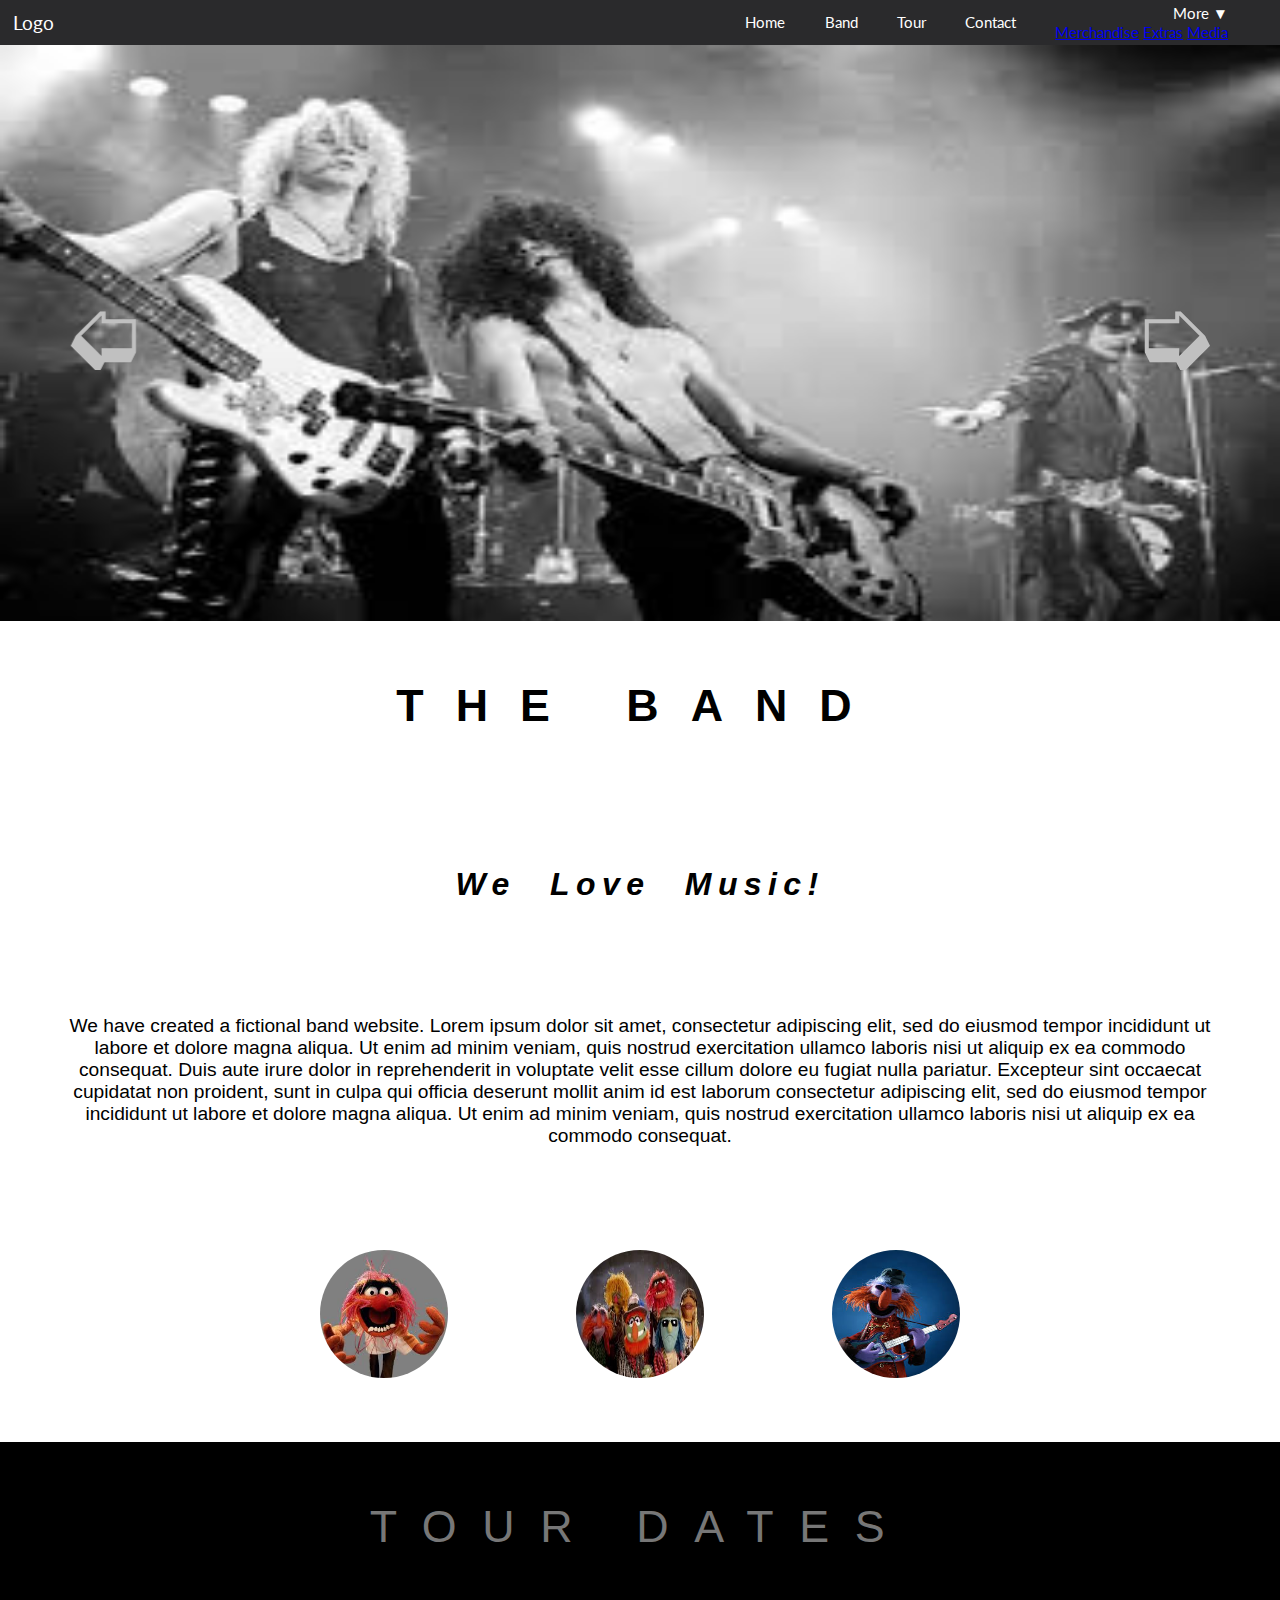
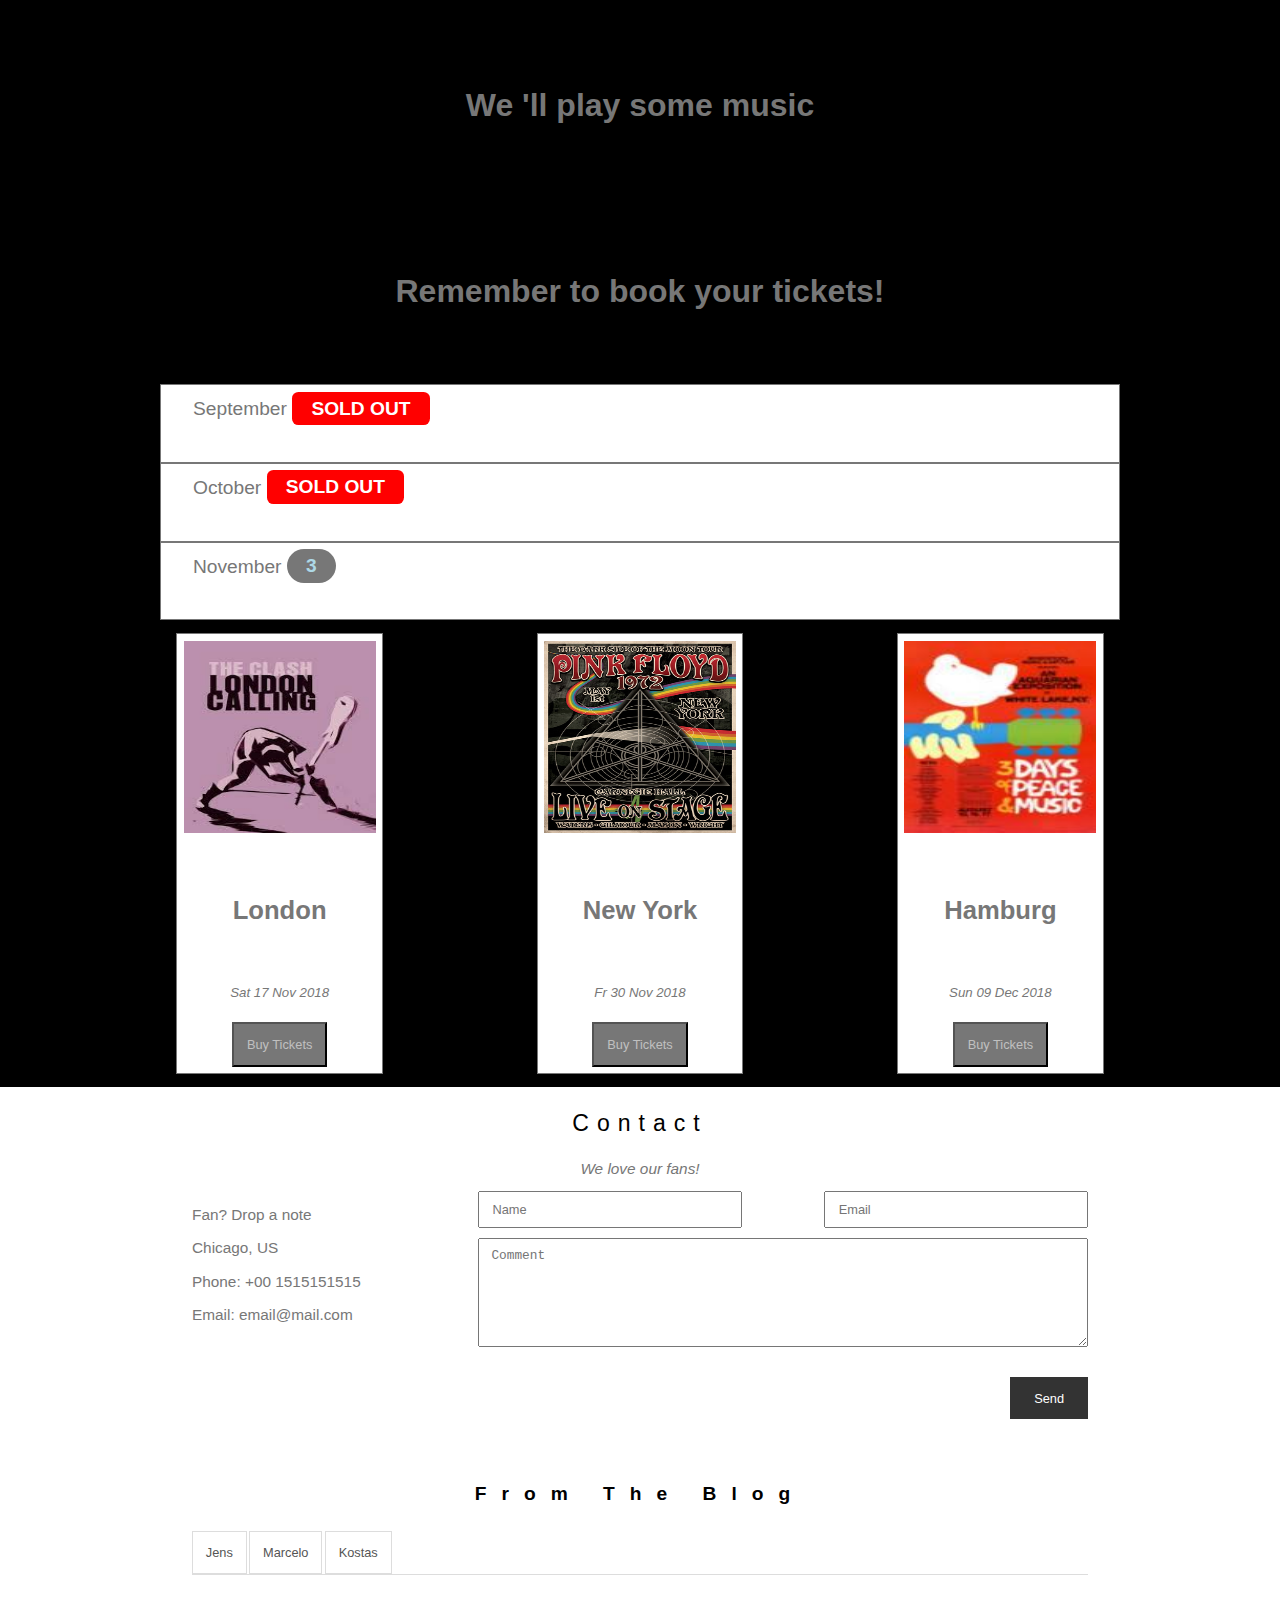
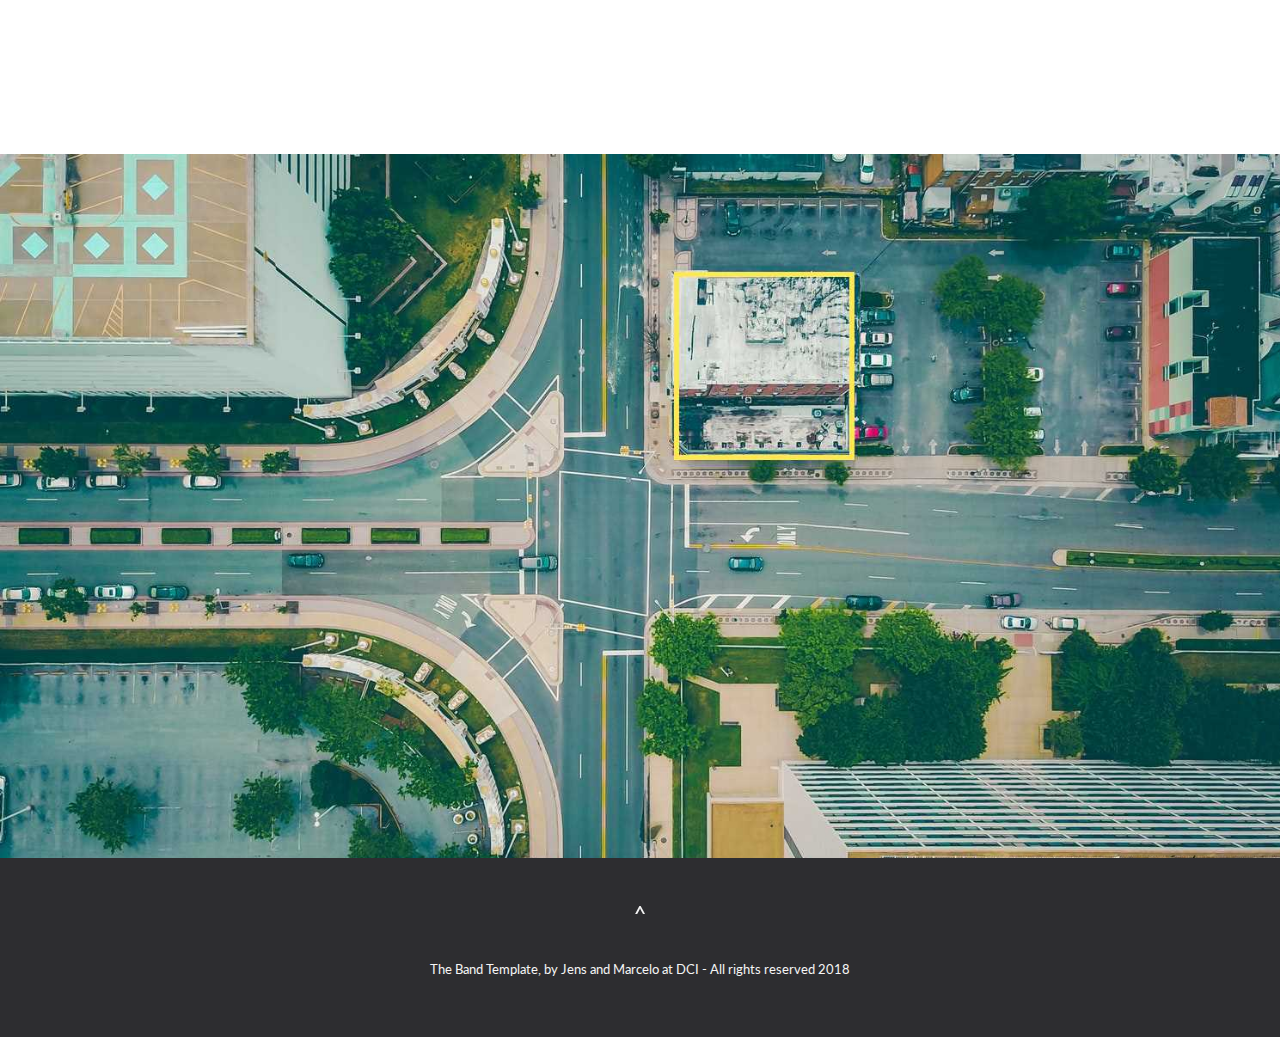
<file: index.html>
<!DOCTYPE html>
<html lang="en">
<head>
  <link href="https://fonts.googleapis.com/css?family=Lato|Montserrat" rel="stylesheet">
  <link rel="stylesheet" href="https://use.fontawesome.com/releases/v5.4.2/css/all.css" integrity="sha384-/rXc/GQVaYpyDdyxK+ecHPVYJSN9bmVFBvjA/9eOB+pb3F2w2N6fc5qB9Ew5yIns" crossorigin="anonymous">
  <meta charset="UTF-8">
  <meta name="viewport" content="width=device-width, initial-scale=1.0">
  <meta http-equiv="X-UA-Compatible" content="ie=edge">
  <title>the Band by Marcelo & Jens</title>
  <link rel="stylesheet" href="bandProject.css">

</head>
<body>
  <nav>
    <li>Logo</li>
    <li>Home</li>
    <li>Band</li>
    <li>Tour</li>
    <li>Contact</li>
    <li class="dropdown">
      More ▼
    <div class="dropdown-content">
      <a href="#">Merchandise</a>
      <a href="#">Extras</a>
      <a href="#">Media</a>
    </div>
    </li>
    <li><i class="fas fa-search"></i></li>
  </nav>

<section class="carousel scrollHeight">
    <span>&#10157;</span>
    <span>&#10157;</span>
    <div class="slider"></div>
    <div class="slider"></div>
    <div class="slider"></div>
    <div class="slider"></div>
    <div class="slider"></div>
    <div class="slider"></div>
    <div class="slider"></div>
    <div class="slider"></div>
    <div class="slider"></div>
    <div class="slider"></div>
    <div class="slider"></div>
    <div class="slider"></div>
    <div class="slider"></div>
    <div class="slider"></div>
    <div class="slider"></div>
    <div class="slider"></div>
    <div class="slider"></div>
    <div class="slider"></div>
    <div class="slider"></div>
    <div class="slider"></div>
</section>


<div class="theBand scrollHeight">
  <h4>The Band</h4>
  <h6>We love music!</h6>
  <p>We have created a fictional band website. Lorem ipsum dolor sit amet, consectetur adipiscing elit, sed do eiusmod tempor
    incididunt ut labore et dolore magna aliqua. Ut enim ad minim veniam, quis nostrud exercitation ullamco laboris nisi ut
    aliquip ex ea commodo consequat. Duis aute irure dolor in reprehenderit in voluptate velit esse cillum dolore eu fugiat
    nulla pariatur. Excepteur sint occaecat cupidatat non proident, sunt in culpa qui officia deserunt mollit anim id est laborum
    consectetur adipiscing elit, sed do eiusmod tempor incididunt ut labore et dolore magna aliqua. Ut enim ad minim veniam,
    quis nostrud exercitation ullamco laboris nisi ut aliquip ex ea commodo consequat.</p>

    <div class="bandImages">
    <img src="bandImages/muppets1.jpg" alt="#">
    <img src="bandImages/muppets2.jpg" alt="#">
    <img src="bandImages/muppets3.jpg" alt="#">
    </div>
    <div class="memberInfo">
    <span>
      <li>Animal</li>
      <li>loves drumming</li>
      <li> since 1954</li>
    </span>
    <span>
      <li>the Muppet Band</li>
      <li>rocking for a living</li>
      <li>until end of time</li>
    </span>
    <span>
      <li>Guitar Guy</li>
      <li>plays a string</li>
      <li> since 1999</li>
    </span>


    </div>
  </div>

<section class="tourDates scrollHeight">
  <h4>Tour Dates</h4>
  <h6>We 'll play some music</h6>
  <h6>Remember to book your tickets!</h6>

  <div class="month">September <b>SOLD OUT</b></div>
  <div class="month">October <b>SOLD OUT</b></div>
  <div class="month">November <b>3</b></div>

  <div class="ticketPopUp">
  <p>Tickets <span>&#x2716;</span></p>
  <span>Tickets, $23 per person</span>
  <input type="text" placeholder="How many ?">
  <span>Send To</span>
  <input type="email" placeholder="enter your em@il">
  <button type="submit">Pay &#9989;</button>
  <span class="ticketFoot">
  <button class="cancel">&#x2716; Cancel</button>
  <a href="www.google.de"> need help?</a>
  </span>

  </div>

    <section class="container">
        <div class="location">
        <img src="bandImages/event_1.jpg" alt="#">
        <h6>London</h6>
        <h5>Sat 17 Nov 2018</h5>
        <button>Buy Tickets</button>
        </div>
        <div class="location">
        <img src="bandImages/event_2.jpg" alt="#">
        <h6>New York</h6>
        <h5>Fr 30 Nov 2018</h5>
        <button>Buy Tickets</button>
        </div>
        <div class="location">
        <img src="bandImages/event_3.jpg" alt="#">
        <h6>Hamburg</h6>
        <h5>Sun 09 Dec 2018</h5>
        <button>Buy Tickets</button>
      </div>
    </section>
</section>
  <section class="form scrollHeight">
    <p>Contact</p>
    <p>We love our fans!</p>
    <main>
      <div>
        <p>Fan? Drop a note</p>
        <p><i class="fas fa-map-marker-alt"></i>Chicago, US</p>
        <p><i class="fas fa-mobile-alt"></i>Phone: +00 1515151515</p>
        <p><i class="far fa-envelope"></i>Email: email@mail.com</p>
      </div>
      <div class="gridContainer">
        <input type="text" placeholder="Name" class="grid1">
        <input type="email" placeholder="Email" class="grid2">
        <textarea type="text"  placeholder="Comment" class="grid3"></textarea>
        <button type="button" name="button" class="grid4">Send</button>
      </div>
    </main>
  </section>
<section class="pills">
    <h4>From The Blog</h4>
    <ul>
      <li>Jens</li>
      <li>Marcelo</li>
      <li>Kostas</li>
    </ul>
    <div class="blogContainer scrollHeight">
      <div>
        <h3>Jens Soltwedel, Pop-up Extraordinaire</h3>
        <p>Frustration pushes me forward. Sylt rocks!.</p>
      </div>
      <div>
        <h3>Marcelo Ramirez, Unicorn Tamer</h3>
        <p>Chairs and Internet, the best tools for coding.</p>
      </div>
      <div>
        <h3>Kostas Diakogiannis, Part-time rock-climber, Full time Greek.</h3>
        <p>Add commit push it. End of story.</p>
      </div>
    </div>
  </section>
  <section class="picture">
  </section>

  <footer>
    <br>
    <a href="#" class="tooltip">&#708;<span class="tooltipText">TO TOP</span>
    </a>
    <br><br><br>
    The Band Template, by Jens and Marcelo at DCI - All rights reserved 2018
  </footer>
<script src="bandProject.js"></script>
</body>


</html>
</file>
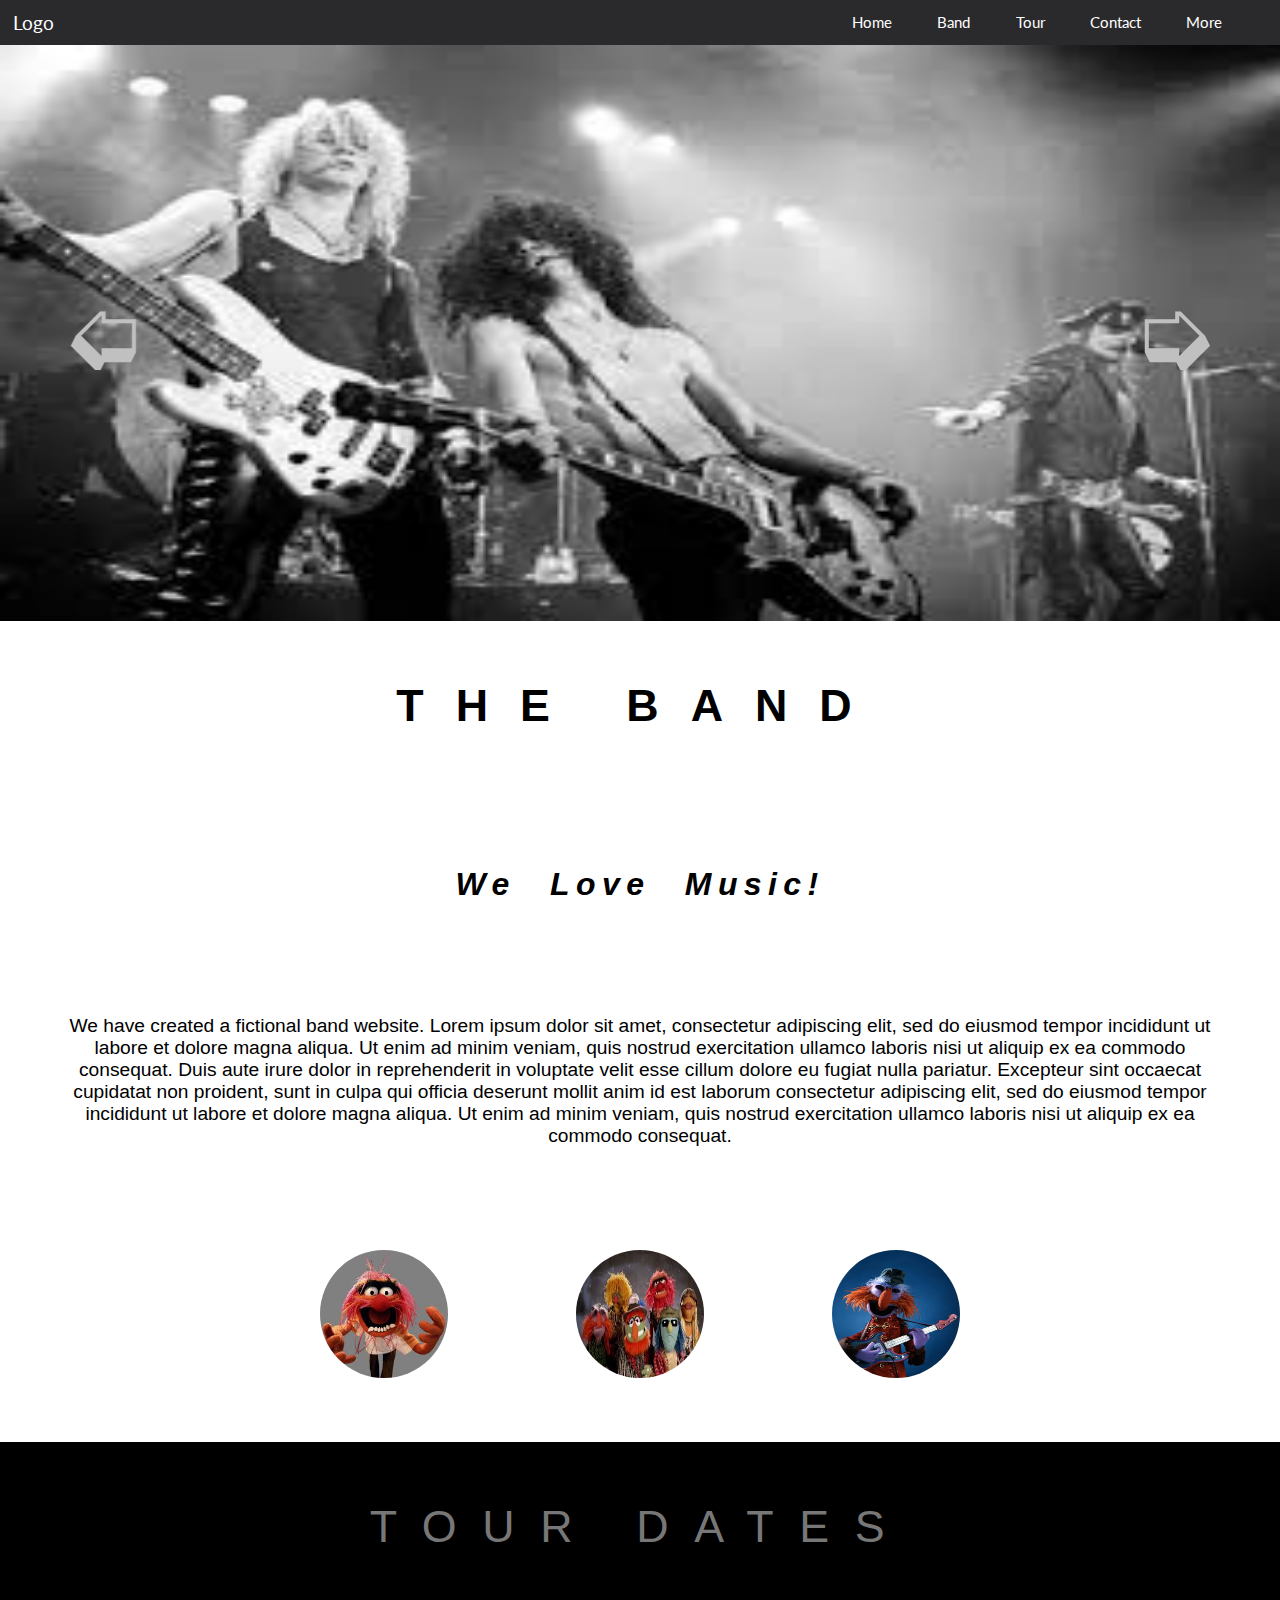
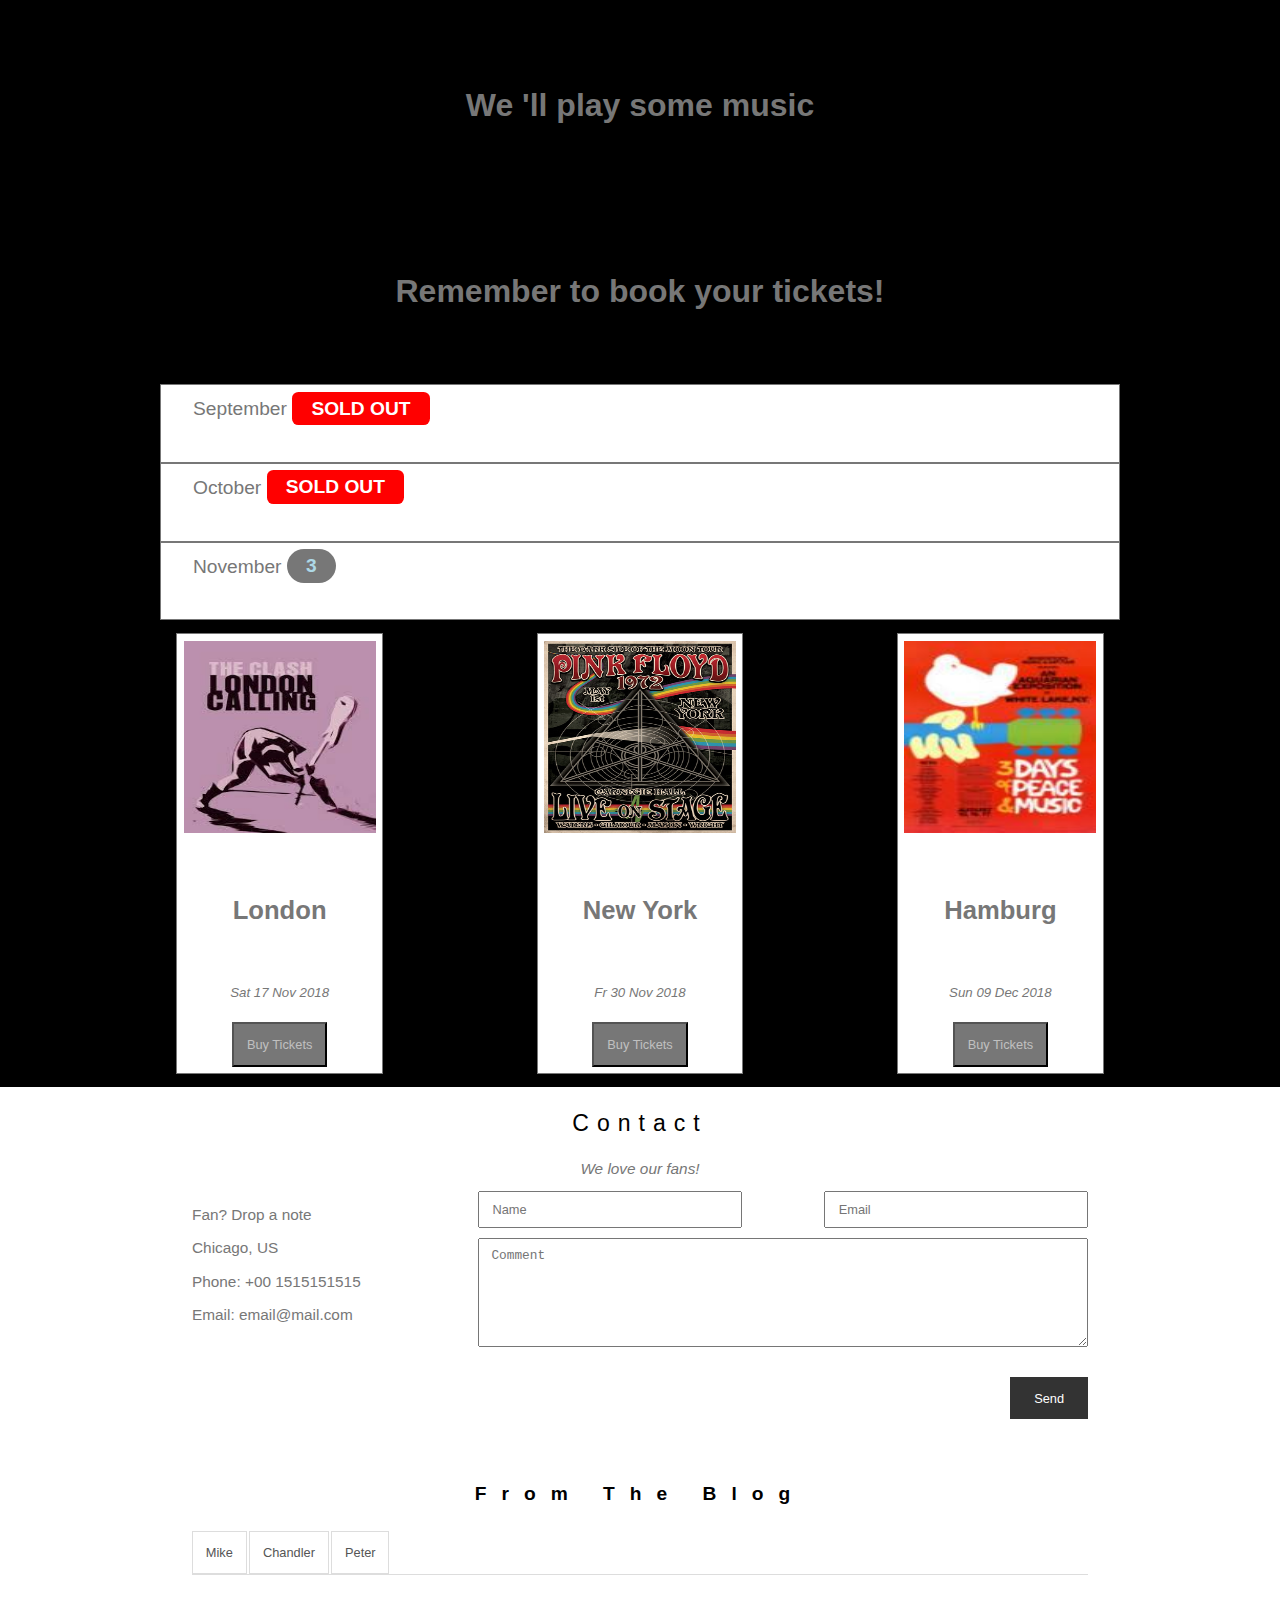
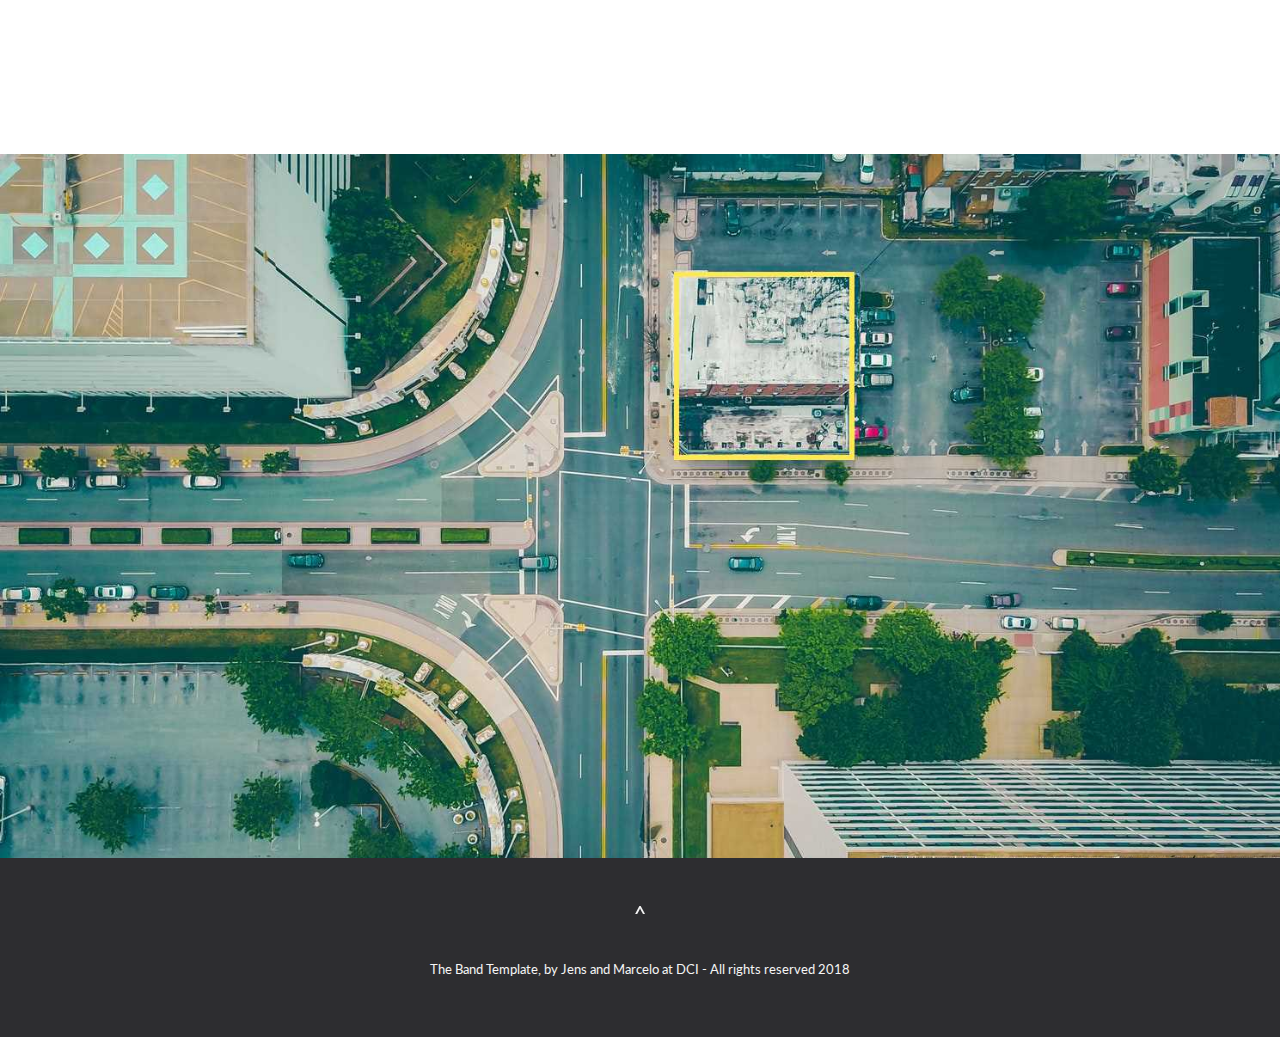
<file: bandProject.html>
<!DOCTYPE html>
<html lang="en">
<head>
  <link href="https://fonts.googleapis.com/css?family=Lato|Montserrat" rel="stylesheet">
  <link rel="stylesheet" href="https://use.fontawesome.com/releases/v5.4.2/css/all.css" integrity="sha384-/rXc/GQVaYpyDdyxK+ecHPVYJSN9bmVFBvjA/9eOB+pb3F2w2N6fc5qB9Ew5yIns" crossorigin="anonymous">
  <meta charset="UTF-8">
  <meta name="viewport" content="width=device-width, initial-scale=1.0">
  <meta http-equiv="X-UA-Compatible" content="ie=edge">
  <title>the Band by Marcelo & Jens</title>
  <link rel="stylesheet" href="bandProject.css">

</head>
<body>
  <nav>
    <li>Logo</li>
    <li>Home</li>
    <li>Band</li>
    <li>Tour</li>
    <li>Contact</li>
    <li>More</li>
    <li><i class="fas fa-search"></i></li>
  </nav>

<section class="carousel">
    <span>&#10157;</span>
    <span>&#10157;</span>
    <div class="slider"></div>
    <div class="slider"></div>
    <div class="slider"></div>
    <div class="slider"></div>
    <div class="slider"></div>
    <div class="slider"></div>
    <div class="slider"></div>
    <div class="slider"></div>
    <div class="slider"></div>
    <div class="slider"></div>
    <div class="slider"></div>
    <div class="slider"></div>
    <div class="slider"></div>
    <div class="slider"></div>
    <div class="slider"></div>
    <div class="slider"></div>
    <div class="slider"></div>
    <div class="slider"></div>
    <div class="slider"></div>
    <div class="slider"></div>
</section>
<div class="theBand">
  <h4>The Band</h4>
  <h6>We love music!</h6>
  <p>We have created a fictional band website. Lorem ipsum dolor sit amet, consectetur adipiscing elit, sed do eiusmod tempor
    incididunt ut labore et dolore magna aliqua. Ut enim ad minim veniam, quis nostrud exercitation ullamco laboris nisi ut
    aliquip ex ea commodo consequat. Duis aute irure dolor in reprehenderit in voluptate velit esse cillum dolore eu fugiat
    nulla pariatur. Excepteur sint occaecat cupidatat non proident, sunt in culpa qui officia deserunt mollit anim id est laborum
    consectetur adipiscing elit, sed do eiusmod tempor incididunt ut labore et dolore magna aliqua. Ut enim ad minim veniam,
    quis nostrud exercitation ullamco laboris nisi ut aliquip ex ea commodo consequat.</p>

    <div class="bandImages">
    <img src="bandImages/muppets1.jpg" alt="#">
    <img src="bandImages/muppets2.jpg" alt="#">
    <img src="bandImages/muppets3.jpg" alt="#">
    </div>
    <div>
    <span class="memberInfo">
      <li>Animal</li>
      <li>loves drumming</li>
      <li> since 1954</li>
    </span>
    <span  class="memberInfo">
      <li>the Muppet Band</li>
      <li>rocking for a living</li>
      <li>until end of time</li>
    </span>
    <span  class="memberInfo">
      <li>Guitar Guy</li>
      <li>plays a string</li>
      <li> since 1999</li>
    </span>


    </div>
  </div>
<section class="tourDates">
  <h4>Tour Dates</h4>
  <h6>We 'll play some music</h6>
  <h6>Remember to book your tickets!</h6>

  <div class="month">September <b>SOLD OUT</b></div>
  <div class="month">October <b>SOLD OUT</b></div>
  <div class="month">November <b>3</b></div>

  <div class="ticketPopUp">
  <p>Tickets <span>&#x2716;</span></p>
  <span>Tickets, $23 per person</span>
  <input type="text" placeholder="How many ?">
  <span>Send To</span>
  <input type="email" placeholder="enter your em@il">
  <button type="submit">Pay &#9989;</button>
  <span class="ticketFoot">
  <button class="cancel">&#x2716; Cancel</button>
  <a href="www.google.de"> need help?</a>
  </span>

  </div>

    <section class="container">
        <div class="location">
        <img src="bandImages/event_1.jpg" alt="#">
        <h6>London</h6>
        <h5>Sat 17 Nov 2018</h5>
        <button>Buy Tickets</button>
        </div>
        <div class="location">
        <img src="bandImages/event_2.jpg" alt="#">
        <h6>New York</h6>
        <h5>Fr 30 Nov 2018</h5>
        <button>Buy Tickets</button>
        </div>
        <div class="location">
        <img src="bandImages/event_3.jpg" alt="#">
        <h6>Hamburg</h6>
        <h5>Sun 09 Dec 2018</h5>
        <button>Buy Tickets</button>
      </div>
    </section>
</section>
<section class="form">
    <p>Contact</p>
    <p>We love our fans!</p>
    <main>
      <div>
        <p>Fan? Drop a note</p>
        <p><i class="fas fa-map-marker-alt"></i>Chicago, US</p>
        <p><i class="fas fa-mobile-alt"></i>Phone: +00 1515151515</p>
        <p><i class="far fa-envelope"></i>Email: email@mail.com</p>
      </div>
      <div class="gridContainer">
        <input type="text" placeholder="Name" class="grid1">
        <input type="email" placeholder="Email" class="grid2">
        <textarea type="text"  placeholder="Comment" class="grid3"></textarea>
        <button type="button" name="button" class="grid4">Send</button>
      </div>
    </main>
  </section>
<section class="pills">
    <h4>From The Blog</h4>
    <ul>
      <li>Mike</li>
      <li>Chandler</li>
      <li>Peter</li>
    </ul>
    <div class="blogContainer">
      <div>
        <h3>Mike Ross, Manager</h3>
        <p>Man, we've been on the road for some time now. Looking forward to lorem ipsum.</p>
      </div>
      <div>
        <h3>Chandler Bing, Guitarist</h3>
        <p>Always a pleasure people! Hope you enjoyed it as much as I did. Could I BE.. any more pleased?</p>
      </div>
      <div>
        <h3>Peter Griffin, Bass player</h3>
        <p>I mean, sometimes I enjoy the show, but other times I enjoy other things.</p>
      </div>
    </div>
  </section>
  <section class="picture">
  </section>

  <footer>
    <br>
    <a href="#" class="tooltip">&#708;<span class="tooltipText">TO TOP</span>
    </a>
    <br><br><br>
    The Band Template, by Jens and Marcelo at DCI - All rights reserved 2018
  </footer>
<script src="bandProject.js"></script>
</body>

</html>
</file>
<file: bandProject.css>
body {
  font-family: 'Lato', sans-serif;
  font-family: 'Montserrat', sans-serif;
  margin: 0;
  box-sizing: border-box;
}

body nav {
  height: 3.5vw;
  background-color: #2a2a2c;
  display: flex;
  flex-flow: row;
  justify-content: flex-end;
  font-family: Lato;
  color: white;
  position: sticky;
  top: 0;
}

body nav li {
  list-style-type: none;
  flex-grow: .3;
  font-size: 1.2vw;
  align-self: center;
  text-align: right;
}

body nav li:first-of-type {
  flex-grow: 5;
  font-size: 1.5vw;
  text-align: left;
  margin-left: 1vw;
}

body nav li:last-of-type {
  margin-right: 1vw;
}

section.form {
  margin: 0;
  background: white;
  display: flex;
  flex-direction: column;
  text-align: center;
  color: #777777;
}

section.form > p:first-of-type {
  font-size: 1.8vw;
  letter-spacing: 8px;
  color: black;
}

section.form > p:nth-of-type(2) {
  margin: 0;
  font-style: italic;
  font-size: 1.2vw;
}

section.form > main {
  width: 70%;
  margin: 1vw auto;
  display: flex;
  flex-direction: row;
}

section.form > main > div {
  flex-grow: 1.5;
  font-size: 1.2vw;
  text-align: left;
}

section.form > main > div:nth-of-type(2) {
  display: grid;
  grid-row-gap: 0.8vw;
  flex-grow: 7;
  margin-left: 5vw;
  grid-template-areas: "fullname fullname . . email email" "comment comment comment comment comment comment" "comment comment comment comment comment comment" ". . . . . button";
}

section.form > main > div:nth-of-type(2) .grid1 {
  grid-area: fullname;
}

section.form > main > div:nth-of-type(2) .grid2 {
  grid-area: email;
}

section.form > main > div:nth-of-type(2) .grid3 {
  grid-area: comment;
}

section.form > main > div:nth-of-type(2) .grid4 {
  grid-area: button;
  justify-self: end;
  margin-top: 1.5vw;
}

section.form > main > div:nth-of-type(2) > button {
  width: 75%;
  font-size: 1vw;
  background: #333333;
  border: 1px solid #333333;
  color: white;
  padding: 1vw 1.2vw;
  transition: all .3s;
}

section.form > main > div:nth-of-type(2) > button:hover {
  background: white;
  color: #333333;
}

section.form > main > div > input, section.form > main > div textarea {
  font-size: 1vw;
  padding: 0.7vw 0;
  padding-left: 1vw;
}

section.form > main > div > textarea {
  height: 7vw;
}

section.pills {
  width: 70%;
  margin: 4vw auto;
  font-size: 1.5vw;
}

section.pills > h4 {
  text-align: center;
  letter-spacing: 15px;
}

section.pills > ul {
  display: flex;
  flex-direction: row;
  margin: 0;
  padding: 0;
}

section.pills > ul > li {
  color: #555555;
  list-style-type: none;
  border: 1px solid #dddddd;
  padding: 1vw;
  margin-right: 0.2vw;
  font-size: 1vw;
}

section.pills > ul > li:hover {
  background: #d5d3d3;
}

section.pills div.blogContainer {
  position: relative;
  border-top: 1px solid #dddddd;
  height: 10vw;
}

section.pills div.blogContainer div {
  position: absolute;
  display: none;
}

section.pills div.blogContainer div h3, section.pills div.blogContainer div .blogContainer p {
  text-align: left;
}

.active {
  display: block !important;
}

.selected {
  background: white;
}

.picture {
  width: 100%;
  height: 55vw;
  background-image: url("map.jpg");
  background-repeat: no-repeat;
  background-size: cover;
}

footer {
  display: inline-block;
  font-family: Lato;
  width: 100%;
  padding-top: 2vw;
  background: #2d2d30;
  color: #f5f5f5;
  height: 12vw;
  font-size: 1vw;
  text-align: center;
  vertical-align: middle;
}

footer span.tooltipText {
  visibility: hidden;
  width: 5vw;
  font-size: 0.9vw;
  background-color: black;
  color: #ffffff;
  text-align: center;
  padding: 0.2vw 0;
  border-radius: 20%;
  position: absolute;
  right: -100%;
  bottom: 80%;
  z-index: 5;
}

footer a {
  position: relative;
  text-decoration: none;
  font-size: 2vw;
  color: #f5f5f5;
}

footer a:hover .tooltipText {
  visibility: visible;
}

body {
  margin: 0 auto;
  box-sizing: border-box;
  background: white;
  font-family: sans-serif;
}

body .carousel span {
  font-size: 8vw;
  color: silver;
  padding: 18vw 3vw;
  position: absolute;
}

body .carousel span:nth-of-type(1) {
  transform: scaleX(-1);
  left: 2vw;
}

body .carousel span:nth-of-type(2) {
  right: 2vw;
}

body .carousel span:hover {
  font-size: 9vw;
  color: cyan;
  opacity: 0.5;
  cursor: pointer;
}

body .carousel .slider {
  display: flex;
  width: 0;
  height: 0;
}

body .carousel .slider:nth-of-type(1) {
  background-image: url(bandImages/onStage_1.jpg);
  background-size: 100% 100%;
}

body .carousel .slider:nth-of-type(2) {
  background-image: url(bandImages/onStage_2.jpg);
  background-size: 100% 100%;
}

body .carousel .slider:nth-of-type(3) {
  background-image: url(bandImages/onStage_3.jpg);
  background-size: 100% 100%;
}

body .carousel .slider:nth-of-type(4) {
  background-image: url(bandImages/onStage_4.jpg);
  background-size: 100% 100%;
}

body .carousel .slider:nth-of-type(5) {
  background-image: url(bandImages/onStage_5.jpg);
  background-size: 100% 100%;
}

body .carousel .slider:nth-of-type(6) {
  background-image: url(bandImages/onStage_6.jpg);
  background-size: 100% 100%;
}

body .carousel .slider:nth-of-type(7) {
  background-image: url(bandImages/onStage_7.jpg);
  background-size: 100% 100%;
}

body .carousel .slider:nth-of-type(8) {
  background-image: url(bandImages/onStage_8.jpg);
  background-size: 100% 100%;
}

body .carousel .slider:nth-of-type(9) {
  background-image: url(bandImages/onStage_9.jpg);
  background-size: 100% 100%;
}

body .carousel .slider:nth-of-type(10) {
  background-image: url(bandImages/onStage_10.jpg);
  background-size: 100% 100%;
}

body .carousel .slider:nth-of-type(11) {
  background-image: url(bandImages/onStage_11.jpg);
  background-size: 100% 100%;
}

body .carousel .slider:nth-of-type(12) {
  background-image: url(bandImages/onStage_12.jpg);
  background-size: 100% 100%;
}

body .carousel .slider:nth-of-type(13) {
  background-image: url(bandImages/onStage_13.jpg);
  background-size: 100% 100%;
}

body .carousel .slider:nth-of-type(14) {
  background-image: url(bandImages/onStage_14.jpg);
  background-size: 100% 100%;
}

body .carousel .slider:nth-of-type(15) {
  background-image: url(bandImages/onStage_15.jpg);
  background-size: 100% 100%;
}

body .carousel .slider:nth-of-type(16) {
  background-image: url(bandImages/onStage_16.jpg);
  background-size: 100% 100%;
}

body .carousel .slider:nth-of-type(17) {
  background-image: url(bandImages/onStage_17.jpg);
  background-size: 100% 100%;
}

body .carousel .slider:nth-of-type(18) {
  background-image: url(bandImages/onStage_18.jpg);
  background-size: 100% 100%;
}

body .carousel .slider:nth-of-type(19) {
  background-image: url(bandImages/onStage_19.jpg);
  background-size: 100% 100%;
}

body .carousel .slider:nth-of-type(20) {
  background-image: url(bandImages/onStage_20.jpg);
  background-size: 100% 100%;
}

body .carousel .slider:nth-of-type(1) {
  width: 100%;
  height: 45vw;
}

body .theBand {
  background: white;
  display: flex;
  flex-direction: column;
  align-items: center;
}

body .theBand p {
  font-size: 1.5vw;
  padding: 1.5vw 4vw;
  text-align: center;
}

body .theBand h4 {
  font-size: 3.5vw;
  font-weight: 700;
  letter-spacing: 2.5vw;
  text-transform: uppercase;
}

body .theBand h6 {
  font-size: 2.5vw;
  letter-spacing: 0.5vw;
  word-spacing: 1.5vw;
  text-transform: capitalize;
  font-style: oblique;
}

body .theBand .bandImages {
  display: flex;
}

body .theBand .bandImages img {
  width: 10vw;
  height: 10vw;
  padding: 5vw;
  border-radius: 20vw;
}

body .theBand .bandImages img:hover {
  cursor: zoom-in;
  opacity: 0.7;
  width: 11vw;
  height: 11vw;
}

body .theBand .memberInfo {
  display: none;
}

body .theBand .memberInfo span {
  width: 10vw;
  padding: 5vw;
  text-align: center;
}

body .theBand .memberInfo span li {
  padding-bottom: 1vw;
  color: #777;
  list-style-type: none;
  font-style: oblique;
}

body .tourDates {
  background: black;
  display: flex;
  flex-direction: column;
  color: #777;
  text-align: center;
}

body .tourDates h4 {
  font-size: 3.5vw;
  letter-spacing: 2vw;
  font-weight: 500;
  text-transform: uppercase;
}

body .tourDates h6 {
  font-size: 2.5vw;
  font-stretch: condensed;
  text-decoration-style: double;
}

body .tourDates .month {
  font-size: 1.5vw;
  text-align: justify;
  margin: 0 12.5vw;
  padding: 1vw 2.5vw;
  border: 0.1vw solid #777;
  background: white;
  height: 4vw;
}

body .tourDates .month b {
  border-radius: 0.5vw;
  padding: 0.5vw 1.5vw;
  color: white;
  background: red;
}

body .tourDates .month:nth-of-type(3) b {
  color: lightblue;
  background: #777;
  border-radius: 25vw;
}

body .tourDates .ticketPopUp {
  display: none;
  flex-direction: column;
  position: relative;
  top: 20vw;
  overflow: hidden;
  width: 50vw;
  margin: 0 auto;
  background: white;
  border: 0.2vw solid silver;
}

body .tourDates .ticketPopUp p {
  width: 50vw;
  height: 10vw;
  background: black;
  margin: 0 auto;
  padding: 4vw;
  color: white;
  text-align: center;
  font-size: 4vw;
  letter-spacing: 0.5vw;
}

body .tourDates .ticketPopUp p span {
  background: black;
}

body .tourDates .ticketPopUp p span:hover {
  color: #777;
  cursor: pointer;
}

body .tourDates .ticketPopUp span {
  margin: 0 0.5vw 6vw 0;
  padding: 0 0.5vw 0 10vw;
  color: #777;
  font-size: 2vw;
  background: black;
}

body .tourDates .ticketPopUp span:hover {
  color: #777;
  cursor: pointer;
}

body .tourDates .ticketPopUp span {
  width: 100%;
  height: 2vw;
  background: white;
  color: #777;
  padding: 2vw;
  margin: 1.5vw 1.5vw;
  text-align: left;
  font-weight: 500;
}

body .tourDates .ticketPopUp input {
  text-align: left;
  padding: 2vw;
  margin: 0.5vw 2.5vw 1vw 2.5vw;
  opacity: 0.8;
}

body .tourDates .ticketPopUp button {
  padding: 0.5vw;
  margin: 1.5vw 2.5vw 3vw 2.5vw;
  background: black;
  color: white;
}

body .tourDates .ticketPopUp button:hover {
  color: #777;
  background: white;
  cursor: pointer;
}

body .tourDates .ticketPopUp .ticketFoot {
  display: flex;
  justify-content: space-between;
  margin: 5vw auto;
}

body .tourDates .ticketPopUp .ticketFoot button {
  height: 5vw;
  font-size: 2vw;
  padding: 1.5vw 4vw;
  margin: 2.5vw 2vw;
  background: black;
  color: white;
  border: 0.1vw solid red;
}

body .tourDates .ticketPopUp .ticketFoot button:hover {
  color: #777;
  background: white;
  cursor: pointer;
  border: 0.1vw solid black;
}

body .tourDates .ticketPopUp .ticketFoot a {
  font-size: 2vw;
  margin: 2vw auto;
  padding: 1vw;
  text-decoration: none;
  color: lime;
}

body .tourDates .container {
  display: flex;
  justify-content: center;
}

body .tourDates .container .location {
  background: white;
  border: 0.1vw solid #777;
  margin: 1vw 6vw;
  padding: 0.5vw;
  text-align: center;
}

body .tourDates .container .location img {
  width: 15vw;
  height: 15vw;
}

body .tourDates .container .location h6 {
  font-size: 2vw;
  background: white;
  color: #777;
}

body .tourDates .container .location h5 {
  background: white;
  color: #777;
  font-style: italic;
  font-weight: lighter;
}

body .tourDates .container .location button {
  font-size: 1vw;
  background: #777;
  color: silver;
  padding: 1vw;
}

body .tourDates .container .location button:hover {
  color: #777;
  background: white;
  cursor: pointer;
  border-radius: 1vw;
  shape-outside: none;
}
</file>
